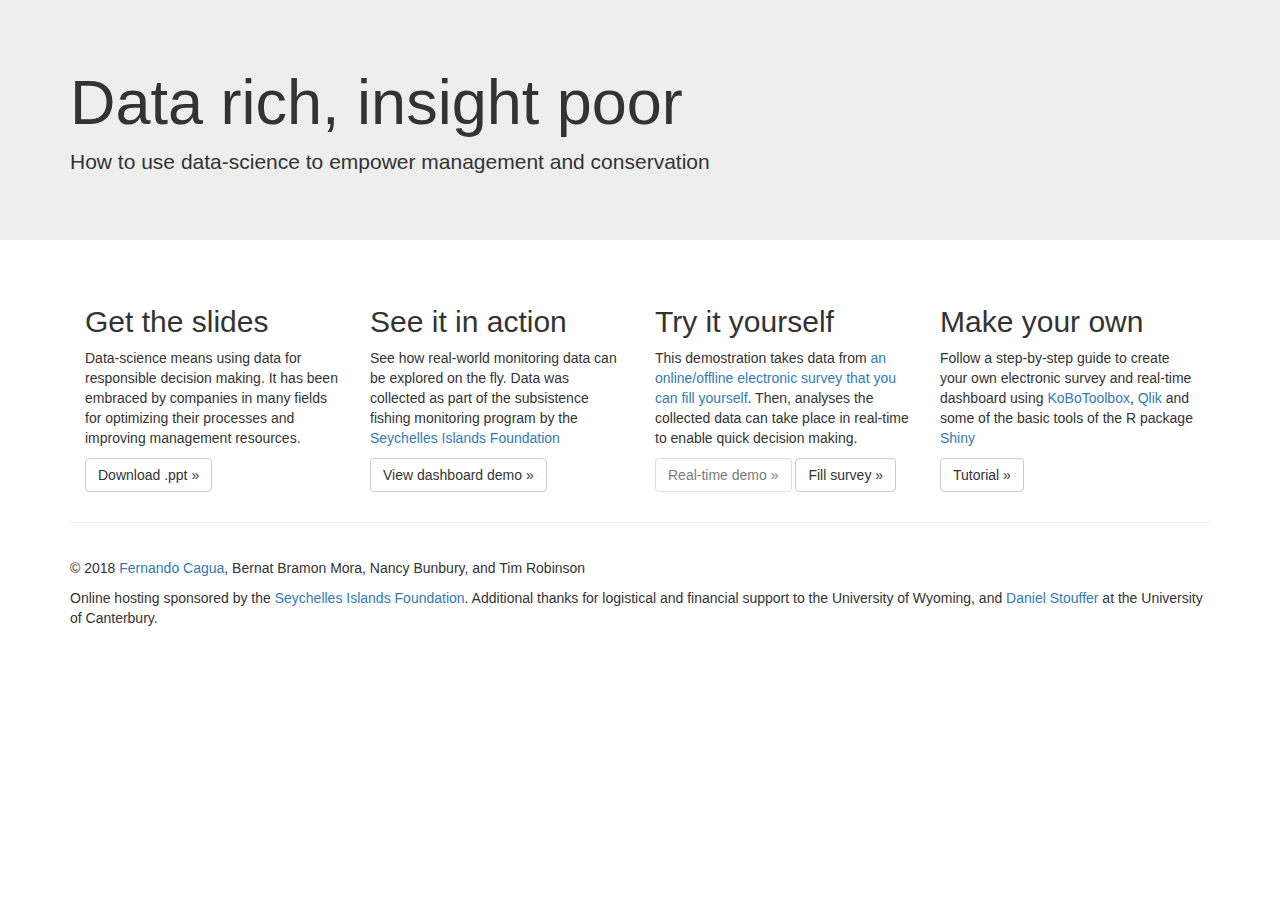
<file: index.html>
<!DOCTYPE html>
<html lang="en">
  <head>
		<!-- Global site tag (gtag.js) - Google Analytics -->
		<script async src="https://www.googletagmanager.com/gtag/js?id=UA-753645-14"></script>
		<script>
			window.dataLayer = window.dataLayer || [];
			function gtag() { dataLayer.push(arguments); }
			gtag('js', new Date());
			gtag('config', 'UA-753645-14');
		</script>

		<!-- Meta tags -->
    <title>Data science in conservation</title>
    <meta charset="utf-8">
    <meta name="viewport" content="width=device-width, initial-scale=1, shrink-to-fit=no">
    <meta name="description" content="Using data science and business intelligence in ecology and conservation">
    <meta name="author" content="Fernando Cagua and Bernat Bramon">

    <!-- Latest compiled and minified CSS -->

	<script src="https://ajax.googleapis.com/ajax/libs/jquery/3.2.1/jquery.min.js"></script>

	<!-- Latest compiled JavaScript -->
	<script src="https://maxcdn.bootstrapcdn.com/bootstrap/3.3.7/js/bootstrap.min.js"></script>

		<link rel="stylesheet" href="https://maxcdn.bootstrapcdn.com/bootstrap/3.3.7/css/bootstrap.min.css" integrity="sha384-BVYiiSIFeK1dGmJRAkycuHAHRg32OmUcww7on3RYdg4Va+PmSTsz/K68vbdEjh4u" crossorigin="anonymous">
		<link rel="stylesheet" href="style.css">
  </head>
	
	<body>
		
    <header>
      <div class="jumbotron">
        <div class="container">
          <h1>Data rich, insight poor</h1>
          <p>How to use data-science to empower management and conservation</p>
        </div>
      </div>
		</header>
		
    <div class="container"> 
      <div class="row">
        <div class="col-md-3" id="slides">
          <h2>Get the slides</h2>
          <p>Data-science means using data for responsible decision making. It has been embraced by companies in many fields for optimizing their processes and improving management resources.</p>
          <p><a class="btn btn-default" href="presentation-workshop.pptx" role="button">Download .ppt &raquo;</a></p>
        </div>
        <div class="col-md-3" id="fishing">
          <h2>See it in action</h2>
          <p>See how real-world monitoring data can be explored on the fly. Data was collected as part of the subsistence fishing monitoring program by the <a href="http://www.sif.sc/">Seychelles Islands Foundation</a></p>
          <p><a class="btn btn-default" href="https://cagua.shinyapps.io/fishing_demo/" role="button" aria-disabled="false" title="Demo in shinyapps.io">View dashboard demo &raquo;</a></p>
        </div>
        <div class="col-md-3" id="live">
          <h2>Try it yourself</h2>
          <p>This demostration takes data from <a href="https://ee.kobotoolbox.org/x/#YVLD">an online/offline electronic survey that you can fill yourself</a>. Then, analyses the collected data can take place in real-time to enable quick decision making.</p>
          <p><a class="btn btn-default disabled" href="live-demo/" role="button" aria-disabled="true">Real-time demo &raquo;</a> <a class="btn btn-default" href="https://ee.kobotoolbox.org/x/#YVLD" role="button">Fill survey &raquo;</a></p>
        </div>
        <div class="col-md-3" id="step">
          <h2>Make your own</h2>
          <p>Follow a step-by-step guide to create your own electronic survey and real-time dashboard using <a href="http://www.kobotoolbox.org/">KoBoToolbox</a>, <a href="https://www.qlik.com/us/">Qlik</a> and some of the basic tools of the R package <a href="https://shiny.rstudio.com/">Shiny</a></p>
          <p><a class="btn btn-default" data-toggle="collapse" data-target="#tutorial" role="button">Tutorial &raquo;</a></p>
        </div>
			</div>
			<hr>
			
			<div class="row">
			<div class="collapse" id = "tutorial">
				
	
				<div class="row">
					<div class="col-md-6">
						<h4>Sign up for a data collection tool</h4>
						<p>For this tutorial we will use <a href="http://www.kobotoolbox.org/">KoBoToolbox</a>, a free and open source set of tools for field data collection. It helps you to create surveys that can be conducted entirely while being offline, allowing its use in challenging environments. One of the crucial features of KoBoToolbox is that is easy to use, and with very little effort you can set up an account and design your own survey.
						<p>There are many other data collection tools available though. <a href="https://ona.io/home/">Ona</a>, <a href="https://enketo.org/">Enketo</a> and <a href="https://opendatakit.org/">Open Data Kit</a>, and <a href="http://www.proofsafe.com.au">ProofSade</a> are some of them.</p> 
				    <p><a class="btn btn-default" href="https://kf.kobotoolbox.org/forms/accounts/register/" role="button">Create Account &raquo;</a></p>
					</div>
					<div class="col-md-6">
						<div class="embed-responsive embed-responsive-16by9" style="margin-left: 5%; margin-right: 10%;">
							<iframe class="embed-responsive-item" src="https://www.youtube.com/embed/4PNtT51h3CQ?rel=0" allowfullscreen></iframe>
						</div>
					</div>
				</div>

				<div class="row">

					<div class="col-md-6 col-md-push-6" >
						<h4>Create your first electronic survey</h4>
						<p>Once you've successfully logged in to KoBoToolbox, you can create your first survey from scratch by clicking the <b>NEW</b> icon and selecting <b>Project</b>. Choose a Project Name and a short description for your Project. This will create an empty form where you can add any question you want.</p>
						<p>Clicking the <span class="glyphicon glyphicon-plus"></span> icon will add a new question. For the purpose of this tutorial, we will keep this form as simple as possible by simply adding a question named 'Location'. Select the <span class="glyphicons glyphicons-map-marker"></span> <b>Point</b> option to create a map for the users to add locations. Use the <span class="glyphicon glyphicon-cog"></span> to select a 'Mandatory Response' in order to avoid empty entries. When creating real world surveys, make sure that the field <b>Data Column Name</b> is a short word easy to remember.</p> 
						<p>Save the form by clicking <b>SAVE</b> and finish the edition with the <span class="glyphicon glyphicon-remove"></span> icon. By doing this, your form will automatically be stored as a draft in your account. Check what the form looks like by clicking the <span class="glyphicon glyphicon-eye-open"></span> icon. If you are happy with the results, you can select <b>DEPLOY</b> to create your electronic survey. Otherwise, you can edit the form as many times as you need.</p>
						<p>If you now check select the <b>Deployed</b> tab you will find the current version of your electronic survey. Notice that you can edit and redeploy the survey if necessary. Try to fill out the form multiple times as if you were collecting data in the field. To do so, you can open the form by clicking the <b>OPEN</b> option in the 'Collect data' section. Alternatively, you can ask somebody to fill out your form by sending them a link (use the <b>COPY</b> option to obtain the link to the form). This will generate multiple entries in your database.</p>
					</div>
					<div class="col-md-6 col-md-pull-6">
							<img src="tutorial/create_survey.png" class="img-responsive" alt="firstsurvey">
					</div>

				</div>

				<div class="row">

					<div class="col-md-6">
						<h4>A quick exploration of the data</h4>
						<p>There are many ways to quickly explore the results of your survey. One option is to directly explore your data using KoboToolbox to have a first look at it. Try selecting the <b>DATA</b> tab on top of the page and start exploring your data.</p>
						<p>However, usually you might want to other more useful tools. Platforms such as <a href="https://www.tableau.com/">tableau</a> and <a href="https://www.qlik.com/us/">Qlik</a> provide you with a friendly interface to analyse and explore your data. These tools are used by many small and medium companies to provide business intelligence on the fly. Data can be downloaded from KoboToolbox by simply clicking the <b>Downloads</b> tab and selecting the file format that you need.</p>
						<p>More powerful analysis can be made using programing languages such as R or Python. If you are familiar with them, you can even interact with your data without downloading, ensuring that your script always analyse the most updated version of your data. In R, for example, few lines of code will automatically import your data to your R session (see the code attached). Try downloading the code and adding your <b>username</b>, <b>password</b> and the <b>id</b> of your form. You can find the <b>id</b> of your forms <a href="https://kc.kobotoolbox.org/api/v1/data?format=json">here</a></p>


					</div>

					<div class="col-md-6">
						<br>
						<br>
						<br>
						<div id="codebox">
								<code><br>
								  &nbsp&nbsplink&nbsp<-&nbsppaste("https://kc.kobotoolbox.org/api/v1/data",<br>
								  &nbsp&nbsp&nbsp&nbsp&nbsp&nbsp&nbsp&nbsp&nbsp&nbsp&nbsp&nbsp as.character(<b>id</b>), sep="/")<br><br>
								  
								   &nbsp&nbspdata&nbsp<-&nbsphttr::GET(link,<br>
								  &nbsp&nbsp&nbsp&nbsp&nbsp&nbsp&nbsp&nbsp&nbsp&nbsp&nbsp&nbsp httr::authenticate(<b>username</b>, <b>password</b>))<br><br>
								   &nbsp&nbspdata&nbsp<-&nbsphttr::content(data)<br><br>
								   &nbsp&nbspdata&nbsp<-&nbspjsonlite::toJSON(data)<br><br>
								   &nbsp&nbspdata&nbsp<-&nbspjsonlite::fromJSON(data)<br><br>
								   &nbsp&nbspdata&nbsp<-&nbspstrsplit(unlist(data[,"Location"]), split=" ")<br><br>
								</code>					  
						</div>
						<br>			
				        <p><a class="btn btn-default" href="tutorial/tutorial.R" role="button">Download R code &raquo;</a></p>
					</div>

				</div>

			</div>
	

		</div>

      <footer>
      </p>&copy; 2018 <a href="http://cagua.co">Fernando Cagua</a>, Bernat Bramon Mora, Nancy Bunbury, and Tim Robinson</p>
      <p>Online hosting sponsored by the <a href="http://www.sif.sc/">Seychelles Islands Foundation</a>. Additional thanks for logistical and financial support to the University of Wyoming, and <a href="www.stoufferlab.org">Daniel Stouffer</a> at the University of Canterbury.</p>
      </footer>
    </div>


  </body>
</html>
</file>
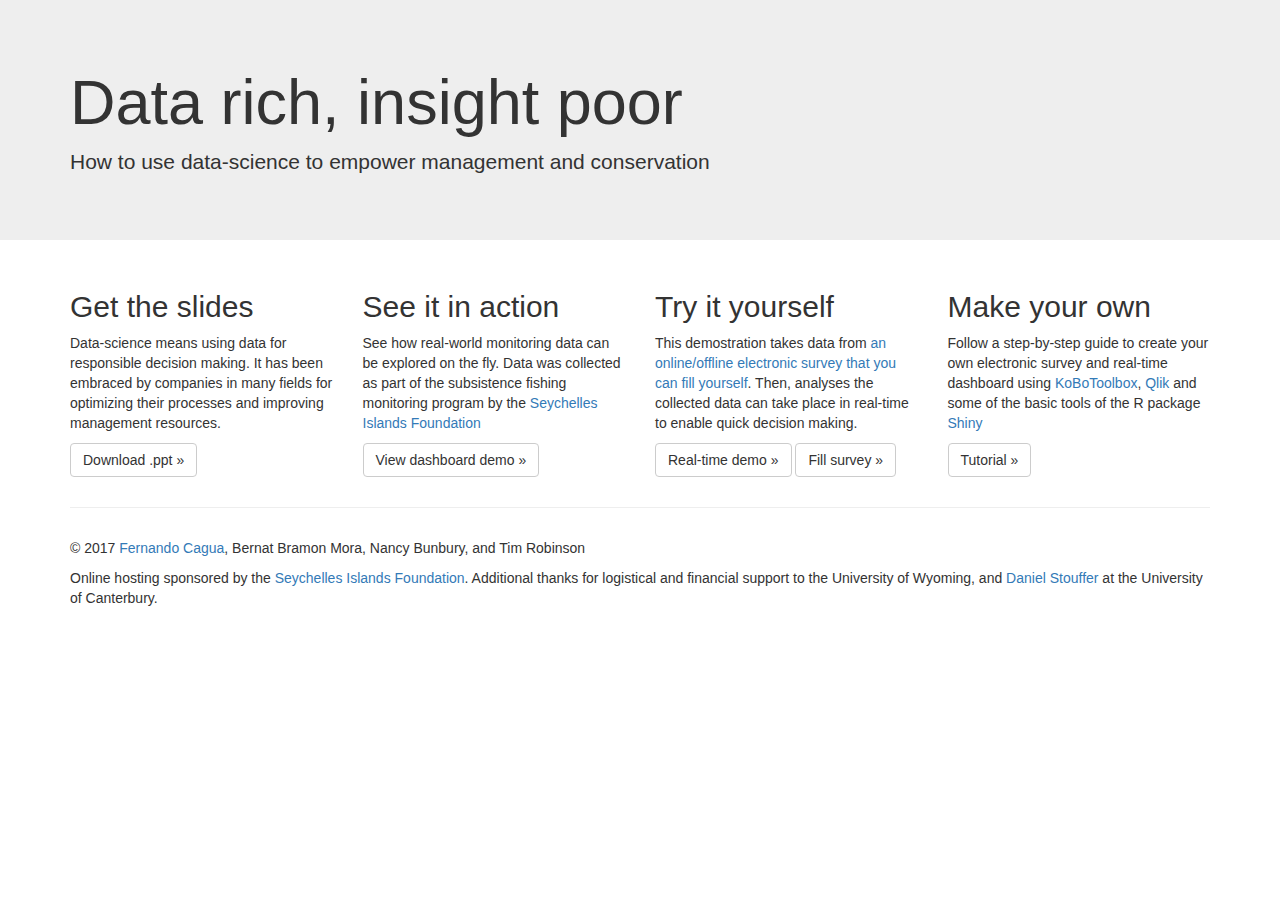
<file: apps/index.html>
<!DOCTYPE html>
<html lang="en">
  <head>
    <title>Data science in conservation</title>
    <meta charset="UTF-8">
    <meta name="viewport" content="width=device-width, initial-scale=1">
    <!-- Latest compiled and minified CSS -->

	<script src="https://ajax.googleapis.com/ajax/libs/jquery/3.2.1/jquery.min.js"></script>

	<!-- Latest compiled JavaScript -->
	<script src="https://maxcdn.bootstrapcdn.com/bootstrap/3.3.7/js/bootstrap.min.js"></script>

		<link rel="stylesheet" href="https://maxcdn.bootstrapcdn.com/bootstrap/3.3.7/css/bootstrap.min.css" integrity="sha384-BVYiiSIFeK1dGmJRAkycuHAHRg32OmUcww7on3RYdg4Va+PmSTsz/K68vbdEjh4u" crossorigin="anonymous">
		<link rel="stylesheet" href="style.css">
  </head>
	
	<body>
		
    <header>
      <div class="jumbotron">
        <div class="container">
          <h1>Data rich, insight poor</h1>
          <p>How to use data-science to empower management and conservation</p>
        </div>
      </div>
		</header>
		
    <div class="container"> 
      <div class="row">
        <div class="col-md-3" id="slides">
          <h2>Get the slides</h2>
          <p>Data-science means using data for responsible decision making. It has been embraced by companies in many fields for optimizing their processes and improving management resources.</p>
          <p><a class="btn btn-default" href="/presentation-workshop.pptx" role="button">Download .ppt &raquo;</a></p>
        </div>
        <div class="col-md-3" id="fishing">
          <h2>See it in action</h2>
          <p>See how real-world monitoring data can be explored on the fly. Data was collected as part of the subsistence fishing monitoring program by the <a href="http://www.sif.sc/">Seychelles Islands Foundation</a></p>
          <p><a class="btn btn-default" href="monitoring-demo/" role="button">View dashboard demo &raquo;</a></p>
        </div>
        <div class="col-md-3" id="live">
          <h2>Try it yourself</h2>
          <p>This demostration takes data from <a href="https://ee.kobotoolbox.org/x/#YVNX">an online/offline electronic survey that you can fill yourself</a>. Then, analyses the collected data can take place in real-time to enable quick decision making.</p>
          <p><a class="btn btn-default" href="live-demo/" role="button">Real-time demo &raquo;</a> <a class="btn btn-default" href="https://ee.kobotoolbox.org/x/#YVNX" role="button">Fill survey &raquo;</a></p>
        </div>
        <div class="col-md-3" id="step">
          <h2>Make your own</h2>
          <p>Follow a step-by-step guide to create your own electronic survey and real-time dashboard using <a href="http://www.kobotoolbox.org/">KoBoToolbox</a>, <a href="https://www.qlik.com/us/">Qlik</a> and some of the basic tools of the R package <a href="https://shiny.rstudio.com/">Shiny</a></p>
          <p><a class="btn btn-default" data-toggle="collapse" data-target="#tutorial" role="button">Tutorial &raquo;</a></p>
        </div>
			</div>
			<hr>
			
			<div class="row">
			<div class="collapse" id = "tutorial">
				
	
				<div class="row">
					<div class="col-md-6">
						<h4>Sign up for a data collection tool</h4>
						<p>For this tutorial we will use <a href="http://www.kobotoolbox.org/">KoBoToolbox</a>, a free and open source set of tools for field data collection. It helps you to create surveys that can be conducted entirely while being offline, allowing its use in challenging environments. One of the crucial features of KoBoToolbox is that is easy to use, and with very little effort you can set up an account and design your own survey.
						<p>There are many other data collection tools available though. <a href="https://ona.io/home/">Ona</a>, <a href="https://enketo.org/">Enketo</a> and <a href="https://opendatakit.org/">Open Data Kit</a>, and <a href="http://www.proofsafe.com.au">ProofSade</a> are some of them.</p> 
				    <p><a class="btn btn-default" href="https://kf.kobotoolbox.org/forms/accounts/register/" role="button">Create Account &raquo;</a></p>
					</div>
					<div class="col-md-6">
						<div class="embed-responsive embed-responsive-16by9" style="margin-left: 5%; margin-right: 10%;">
							<iframe class="embed-responsive-item" src="https://www.youtube.com/embed/4PNtT51h3CQ?rel=0" allowfullscreen></iframe>
						</div>
					</div>
				</div>

				<div class="row">

					<div class="col-md-6 col-md-push-6" >
						<h4>Create your first electronic survey</h4>
						<p>Once you've successfully logged in to KoBoToolbox, you can create your first survey from scratch by clicking the <b>NEW</b> icon and selecting <b>Project</b>. Choose a Project Name and a short description for your Project. This will create an empty form where you can add any question you want.</p>
						<p>Clicking the <span class="glyphicon glyphicon-plus"></span> icon will add a new question. For the purpose of this tutorial, we will keep this form as simple as possible by simply adding a question named 'Location'. Select the <span class="glyphicons glyphicons-map-marker"></span> <b>Point</b> option to create a map for the users to add locations. Use the <span class="glyphicon glyphicon-cog"></span> to select a 'Mandatory Response' in order to avoid empty entries. When creating real world surveys, make sure that the field <b>Data Column Name</b> is a short word easy to remember.</p> 
						<p>Save the form by clicking <b>SAVE</b> and finish the edition with the <span class="glyphicon glyphicon-remove"></span> icon. By doing this, your form will automatically be stored as a draft in your account. Check what the form looks like by clicking the <span class="glyphicon glyphicon-eye-open"></span> icon. If you are happy with the results, you can select <b>DEPLOY</b> to create your electronic survey. Otherwise, you can edit the form as many times as you need.</p>
						<p>If you now check select the <b>Deployed</b> tab you will find the current version of your electronic survey. Notice that you can edit and redeploy the survey if necessary. Try to fill out the form multiple times as if you were collecting data in the field. To do so, you can open the form by clicking the <b>OPEN</b> option in the 'Collect data' section. Alternatively, you can ask somebody to fill out your form by sending them a link (use the <b>COPY</b> option to obtain the link to the form). This will generate multiple entries in your database.</p>
					</div>
					<div class="col-md-6 col-md-pull-6">
							<img src="tutorial/create_survey.png" class="img-responsive" alt="firstsurvey">
					</div>

				</div>

				<div class="row">

					<div class="col-md-6">
						<h4>A quick exploration of the data</h4>
						<p>There are many ways to quickly explore the results of your survey. One option is to directly explore your data using KoboToolbox to have a first look at it. Try selecting the <b>DATA</b> tab on top of the page and start exploring your data.</p>
						<p>However, usually you might want to other more useful tools. Platforms such as <a href="https://www.tableau.com/">tableau</a> and <a href="https://www.qlik.com/us/">Qlik</a> provide you with a friendly interface to analyse and explore your data. These tools are used by many small and medium companies to provide business intelligence on the fly. Data can be downloaded from KoboToolbox by simply clicking the <b>Downloads</b> tab and selecting the file format that you need.</p>
						<p>More powerful analysis can be made using programing languages such as R or Python. If you are familiar with them, you can even interact with your data without downloading, ensuring that your script always analyse the most updated version of your data. In R, for example, few lines of code will automatically import your data to your R session (see the code attached). Try downloading the code and adding your <b>username</b>, <b>password</b> and the <b>id</b> of your form. You can find the <b>id</b> of your forms <a href="https://kc.kobotoolbox.org/api/v1/data?format=json">here</a></p>


					</div>

					<div class="col-md-6">
						<br>
						<br>
						<br>
						<div id="codebox">
								<code><br>
								  &nbsp&nbsplink&nbsp<-&nbsppaste("https://kc.kobotoolbox.org/api/v1/data",<br>
								  &nbsp&nbsp&nbsp&nbsp&nbsp&nbsp&nbsp&nbsp&nbsp&nbsp&nbsp&nbsp as.character(<b>id</b>), sep="/")<br><br>
								  
								   &nbsp&nbspdata&nbsp<-&nbsphttr::GET(link,<br>
								  &nbsp&nbsp&nbsp&nbsp&nbsp&nbsp&nbsp&nbsp&nbsp&nbsp&nbsp&nbsp httr::authenticate(<b>username</b>, <b>password</b>))<br><br>
								   &nbsp&nbspdata&nbsp<-&nbsphttr::content(data)<br><br>
								   &nbsp&nbspdata&nbsp<-&nbspjsonlite::toJSON(data)<br><br>
								   &nbsp&nbspdata&nbsp<-&nbspjsonlite::fromJSON(data)<br><br>
								   &nbsp&nbspdata&nbsp<-&nbspstrsplit(unlist(data[,"Location"]), split=" ")<br><br>
								</code>					  
						</div>
						<br>			
				        <p><a class="btn btn-default" href="tutorial/tutorial.R" role="button">Download R code &raquo;</a></p>
					</div>

				</div>

			</div>
	

		</div>

      <footer>
      </p>&copy; 2017 <a href="http://cagua.co">Fernando Cagua</a>, Bernat Bramon Mora, Nancy Bunbury, and Tim Robinson</p>
      <p>Online hosting sponsored by the <a href="http://www.sif.sc/">Seychelles Islands Foundation</a>. Additional thanks for logistical and financial support to the University of Wyoming, and <a href="www.stoufferlab.org">Daniel Stouffer</a> at the University of Canterbury.</p>
      </footer>
    </div>


  </body>
</html>
</file>
<file: style.css>
html {
	overflow-y: scroll;
}

.collapsing {
    transition: height 1.5s;
}

code {
    font-family: monospace;
	background-color: #d9d9d9;
    display: inline-block; 
	color: #252525;
}

.row {
  margin: 15px 0px;
}

#codebox {
	border: 0.5px dotted black; /*Add 1px solid border, use any color you want*/
	background-color: #d9d9d9; /*Add a background color to the box*/
	margin-left: 0%;
	margin-right: 5%;
}
</file>
<file: apps/style.css>
html {
	overflow-y: scroll;
}

.collapsing {
    transition: height 1.5s;
}

code {
    font-family: monospace;
	background-color: #d9d9d9;
    display: inline-block; 
	color: #252525;
}

#codebox {
	border: 0.5px dotted black; /*Add 1px solid border, use any color you want*/
	background-color: #d9d9d9; /*Add a background color to the box*/
	margin-left: 0%;
	margin-right: 5%;
}
</file>
